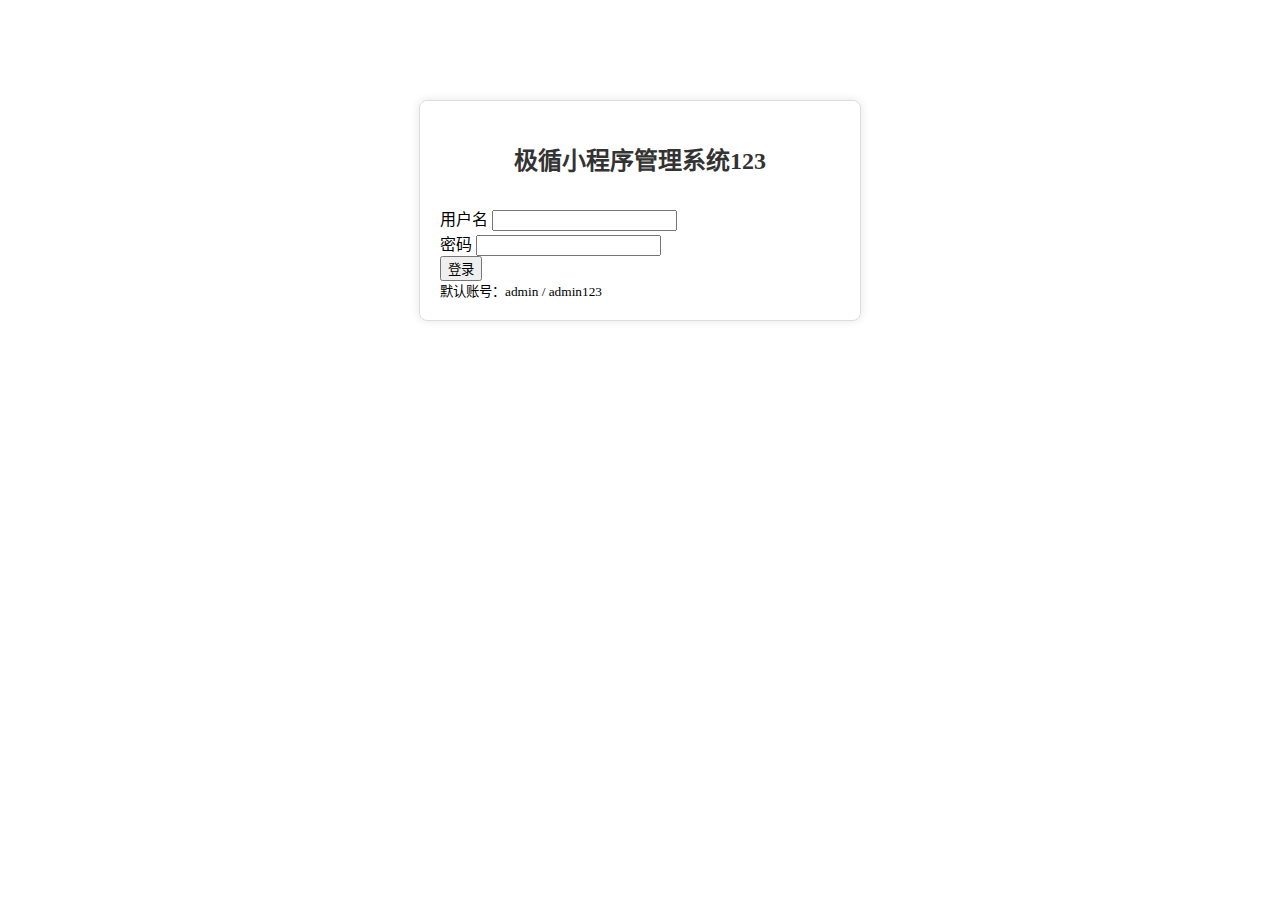
<file: src/main/resources/templates/login.html>
<!DOCTYPE html>
<html lang="zh-CN" xmlns:th="http://www.thymeleaf.org">
<head>
    <meta charset="UTF-8">
    <meta name="viewport" content="width=device-width, initial-scale=1.0">
    <title>登录 - 极循小程序管理系统</title>
    <link rel="stylesheet" th:href="@{/css/bootstrap.min.css}">
    <style>
        .login-container {
            max-width: 400px;
            margin: 100px auto;
            padding: 20px;
            border: 1px solid #ddd;
            border-radius: 8px;
            box-shadow: 0 0 10px rgba(0,0,0,0.1);
        }
        .login-title {
            text-align: center;
            margin-bottom: 30px;
            color: #333;
        }
    </style>
</head>
<body>
    <div class="container">
        <div class="login-container">
            <h2 class="login-title">极循小程序管理系统123</h2>
            <form th:action="@{/auth/login}" method="post">
                <div class="mb-3">
                    <label for="username" class="form-label">用户名</label>
                    <input type="text" class="form-control" id="username" name="username" required>
                </div>
                <div class="mb-3">
                    <label for="password" class="form-label">密码</label>
                    <input type="password" class="form-control" id="password" name="password" required>
                </div>
                <div th:if="${error}" class="alert alert-danger" role="alert">
                    <span th:text="${error}"></span>
                </div>
                <button type="submit" class="btn btn-primary w-100">登录</button>
            </form>
            <div class="mt-3 text-center">
                <small class="text-muted">默认账号：admin / admin123</small>
            </div>
        </div>
    </div>
    <script th:src="@{/js/bootstrap.bundle.min.js}"></script>
</body>
</html>
</file>
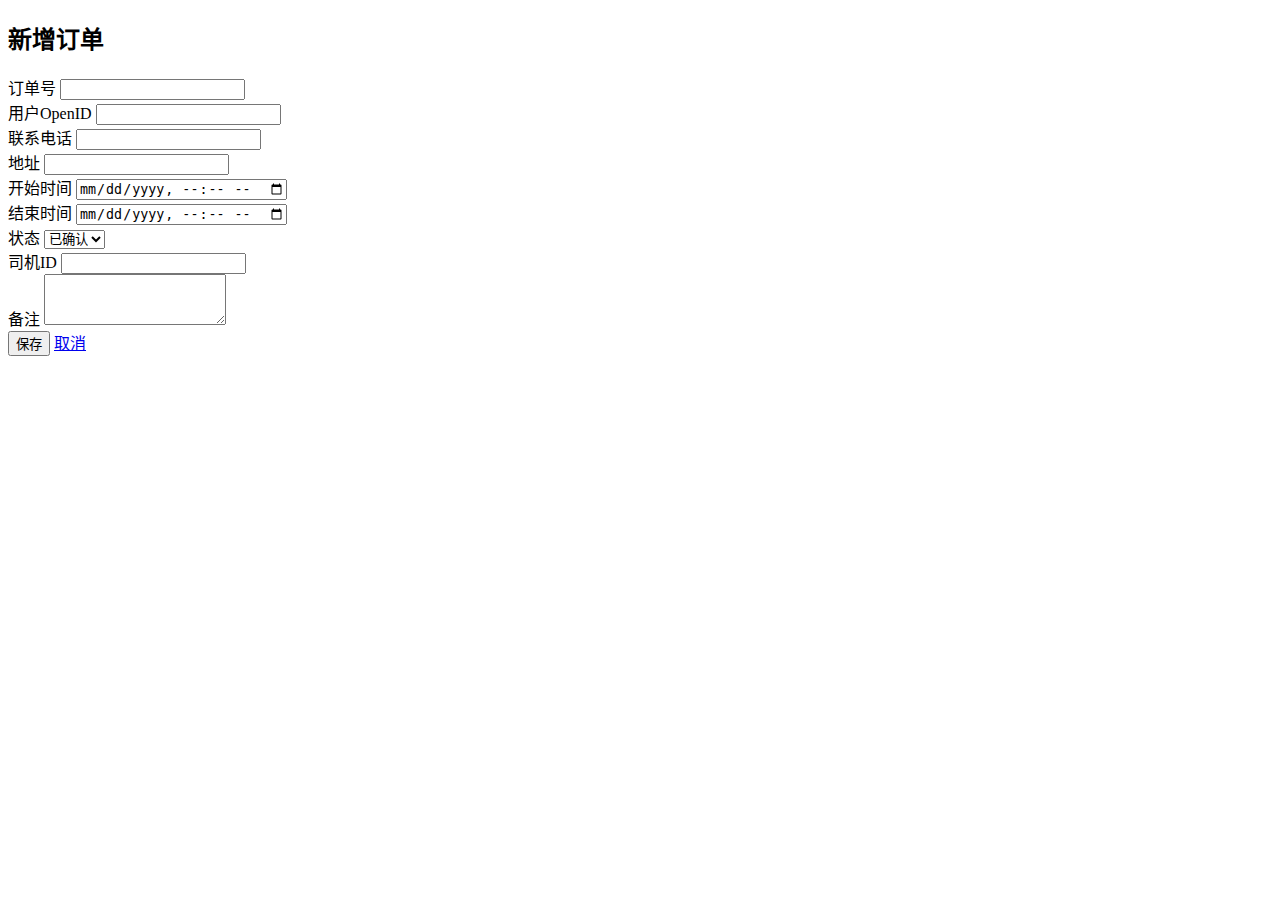
<file: src/main/resources/templates/order/add.html>
<!DOCTYPE html>
<html lang="zh-CN" xmlns:th="http://www.thymeleaf.org">
<head th:replace="common :: head">
    <title>新增订单 - 极循小程序管理系统</title>
</head>
<body th:replace="common :: body">
    <div th:fragment="container">
        <h2>新增订单</h2>

        <!-- 新增订单表单 -->
        <div class="card">
            <div class="card-body">
                <form th:action="@{/order/add}" method="post">
                    <div class="row g-3">
                        <div class="col-md-6">
                            <label for="orderNo" class="form-label">订单号</label>
                            <input type="text" class="form-control" id="orderNo" name="orderNo" required>
                        </div>
                        <div class="col-md-6">
                            <label for="openId" class="form-label">用户OpenID</label>
                            <input type="text" class="form-control" id="openId" name="openId" required>
                        </div>
                        <div class="col-md-6">
                            <label for="phone" class="form-label">联系电话</label>
                            <input type="text" class="form-control" id="phone" name="phone" required>
                        </div>
                        <div class="col-md-6">
                            <label for="address" class="form-label">地址</label>
                            <input type="text" class="form-control" id="address" name="address" required>
                        </div>
                        <div class="col-md-6">
                            <label for="startTime" class="form-label">开始时间</label>
                            <input type="datetime-local" class="form-control" id="startTime" name="startTime">
                        </div>
                        <div class="col-md-6">
                            <label for="endTime" class="form-label">结束时间</label>
                            <input type="datetime-local" class="form-control" id="endTime" name="endTime">
                        </div>
                        <div class="col-md-6">
                            <label for="status" class="form-label">状态</label>
                            <select class="form-control" id="status" name="status">
                                <option value="已确认">已确认</option>
                                <option value="进行中">进行中</option>
                                <option value="已完成">已完成</option>
                                <option value="已取消">已取消</option>
                            </select>
                        </div>
                        <div class="col-md-6">
                            <label for="driverId" class="form-label">司机ID</label>
                            <input type="text" class="form-control" id="driverId" name="driverId">
                        </div>
                        <div class="col-12">
                            <label for="remark" class="form-label">备注</label>
                            <textarea class="form-control" id="remark" name="remark" rows="3"></textarea>
                        </div>
                        <div class="col-12">
                            <button type="submit" class="btn btn-primary">
                                <i class="bi bi-save"></i> 保存
                            </button>
                            <a href="/excycle/order/list" class="btn btn-secondary">
                                <i class="bi bi-x-circle"></i> 取消
                            </a>
                        </div>
                    </div>
                </form>
            </div>
        </div>
    </div>
</body>
</html>
</file>
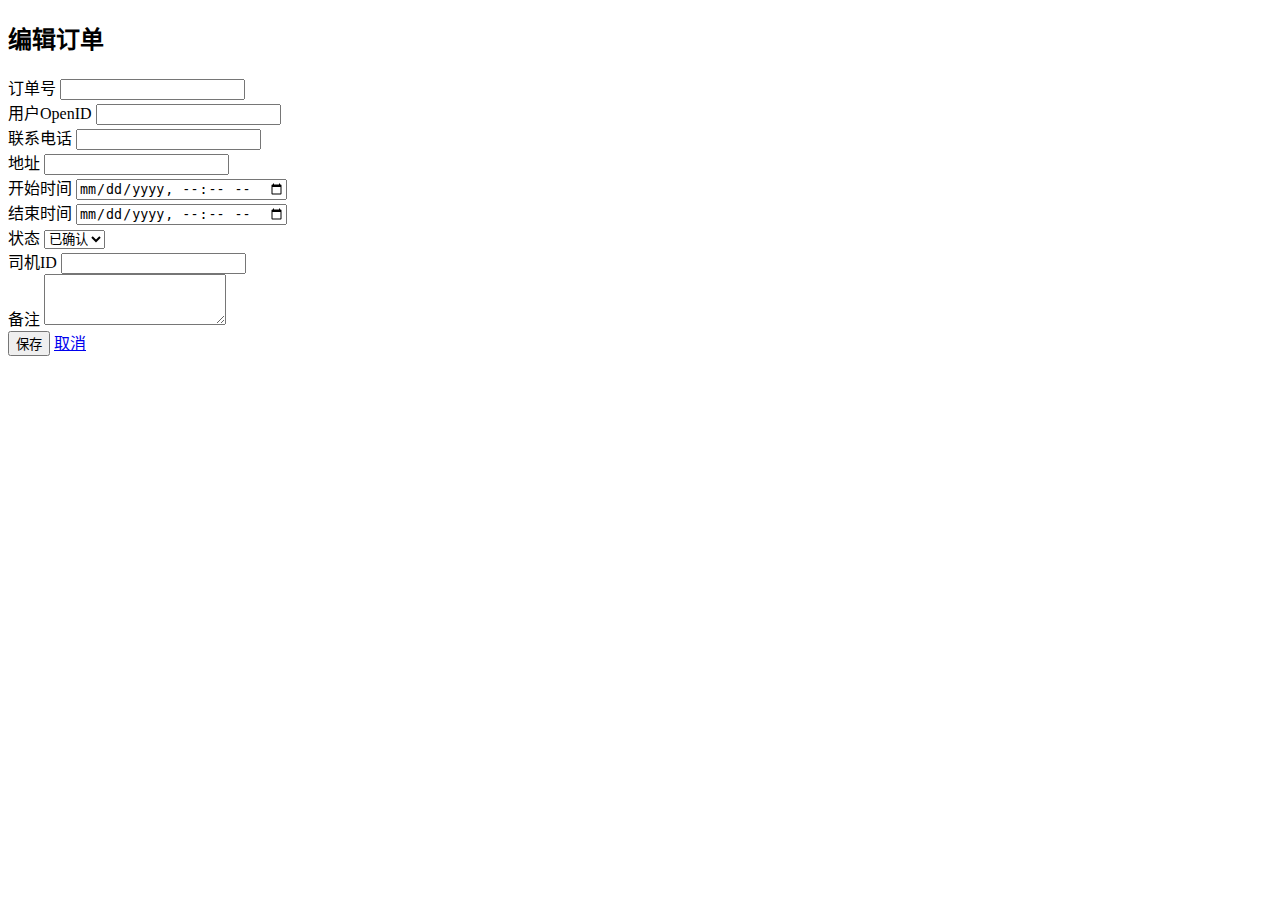
<file: src/main/resources/templates/order/edit.html>
<!DOCTYPE html>
<html lang="zh-CN" xmlns:th="http://www.thymeleaf.org">
<head th:replace="common :: head">
    <title>编辑订单 - 极循小程序管理系统</title>
</head>
<body th:replace="common :: body">
    <div th:fragment="container">
        <h2>编辑订单</h2>

        <!-- 编辑订单表单 -->
        <div class="card">
            <div class="card-body">
                <form th:action="@{/order/edit/{id}(id=${order.id})}" method="post">
                    <div class="row g-3">
                        <div class="col-md-6">
                            <label for="orderNo" class="form-label">订单号</label>
                            <input type="text" class="form-control" id="orderNo" name="orderNo" th:value="${order.orderNo}" required>
                        </div>
                        <div class="col-md-6">
                            <label for="openId" class="form-label">用户OpenID</label>
                            <input type="text" class="form-control" id="openId" name="openId" th:value="${order.openId}" required>
                        </div>
                        <div class="col-md-6">
                            <label for="phone" class="form-label">联系电话</label>
                            <input type="text" class="form-control" id="phone" name="phone" th:value="${order.phone}" required>
                        </div>
                        <div class="col-md-6">
                            <label for="address" class="form-label">地址</label>
                            <input type="text" class="form-control" id="address" name="address" th:value="${order.address}" required>
                        </div>
                        <div class="col-md-6">
                            <label for="startTime" class="form-label">开始时间</label>
                            <input type="datetime-local" class="form-control" id="startTime" name="startTime" th:value="${order.startTime != null ? #temporals.format(order.startTime, 'yyyy-MM-dd\'T\'HH:mm') : ''}">
                        </div>
                        <div class="col-md-6">
                            <label for="endTime" class="form-label">结束时间</label>
                            <input type="datetime-local" class="form-control" id="endTime" name="endTime" th:value="${order.endTime != null ? #temporals.format(order.endTime, 'yyyy-MM-dd\'T\'HH:mm') : ''}">
                        </div>
                        <div class="col-md-6">
                            <label for="status" class="form-label">状态</label>
                            <select class="form-control" id="status" name="status">
                                <option value="已确认" th:selected="${order.status == '已确认'}">已确认</option>
                                <option value="进行中" th:selected="${order.status == '进行中'}">进行中</option>
                                <option value="已完成" th:selected="${order.status == '已完成'}">已完成</option>
                                <option value="已取消" th:selected="${order.status == '已取消'}">已取消</option>
                            </select>
                        </div>
                        <div class="col-md-6">
                            <label for="driverId" class="form-label">司机ID</label>
                            <input type="text" class="form-control" id="driverId" name="driverId" th:value="${order.driverId}">
                        </div>
                        <div class="col-12">
                            <label for="remark" class="form-label">备注</label>
                            <textarea class="form-control" id="remark" name="remark" rows="3" th:text="${order.remark}"></textarea>
                        </div>
                        <div class="col-12">
                            <button type="submit" class="btn btn-primary">
                                <i class="bi bi-save"></i> 保存
                            </button>
                            <a href="/excycle/order/list" class="btn btn-secondary">
                                <i class="bi bi-x-circle"></i> 取消
                            </a>
                        </div>
                    </div>
                </form>
            </div>
        </div>
    </div>
</body>
</html>
</file>
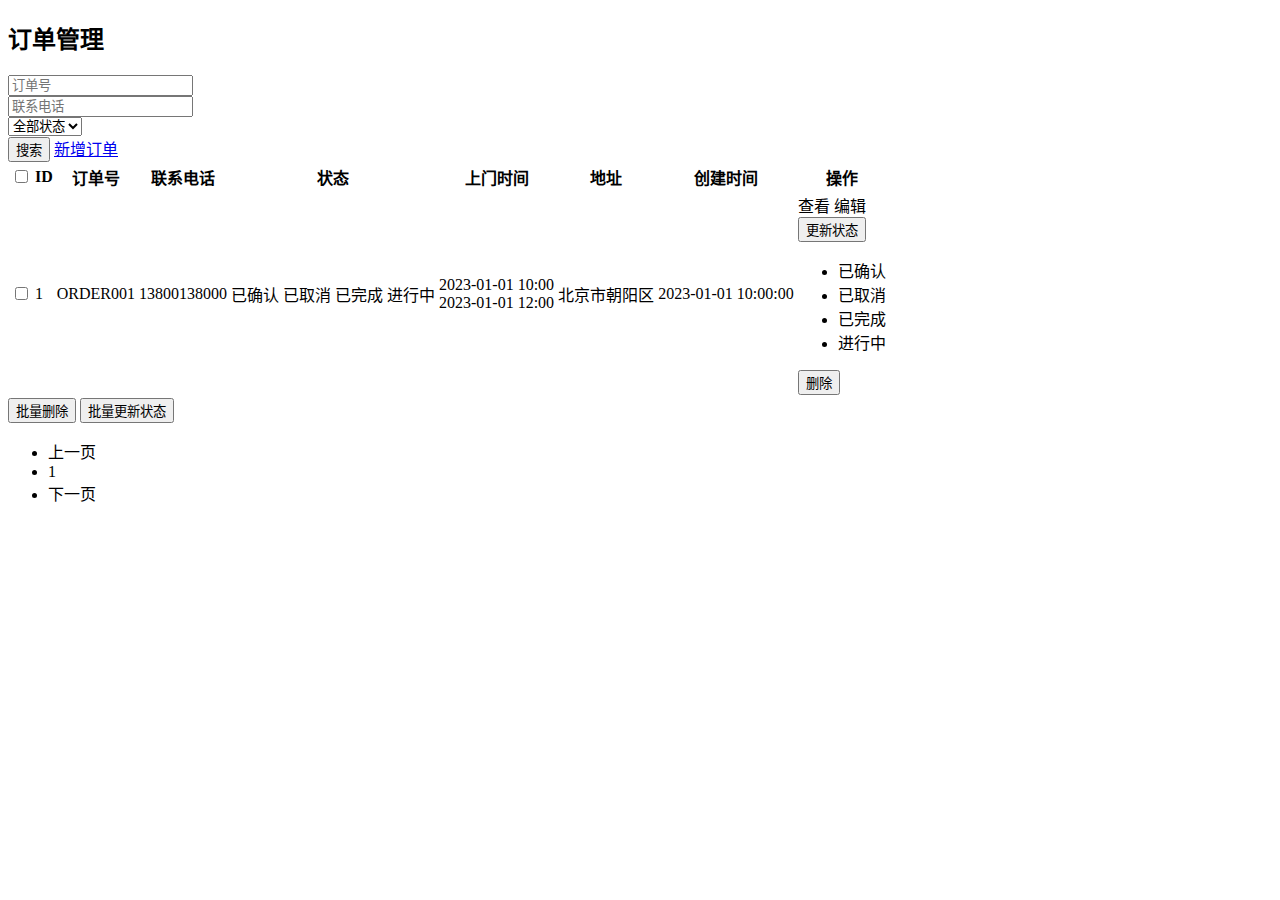
<file: src/main/resources/templates/order/list.html>
<!DOCTYPE html>
<html lang="zh-CN" xmlns:th="http://www.thymeleaf.org">
<head th:replace="common :: head">
    <title>订单管理 - 极循小程序管理系统</title>
</head>
<body th:replace="common :: body">
    <div th:fragment="container">
        <h2>订单管理</h2>

        <!-- 搜索表单 -->
        <div class="card mb-3">
            <div class="card-body">
                <form th:action="@{/order/list}" method="get" class="row g-3">
                    <div class="col-md-3">
                        <input type="text" class="form-control" name="orderNo" placeholder="订单号" th:value="${order?.orderNo}">
                    </div>
                    <div class="col-md-3">
                        <input type="text" class="form-control" name="phone" placeholder="联系电话" th:value="${order?.phone}">
                    </div>
                    <div class="col-md-3">
                        <select class="form-control" name="status">
                            <option value="">全部状态</option>
                            <option value="已确认" th:selected="${order?.status == '已确认'}">已确认</option>
                            <option value="已取消" th:selected="${order?.status == '已取消'}">已取消</option>
                            <option value="已完成" th:selected="${order?.status == '已完成'}">已完成</option>
                            <option value="进行中" th:selected="${order?.status == '进行中'}">进行中</option>
                        </select>
                    </div>
                    <div class="col-md-3">
                        <button type="submit" class="btn btn-primary">
                            <i class="bi bi-search"></i> 搜索
                        </button>
                        <a href="/excycle/order/add" class="btn btn-success">
                            <i class="bi bi-plus"></i> 新增订单
                        </a>
                    </div>
                </form>
            </div>
        </div>

        <!-- 订单列表 -->
        <div class="card">
            <div class="card-body">
                <div class="table-responsive">
                    <table class="table table-striped table-hover">
                        <thead>
                            <tr>
                                <th>
                                    <input type="checkbox" id="selectAll" onchange="toggleSelectAll()">
                                </th>
                                <th>ID</th>
                                <th>订单号</th>
                                <th>联系电话</th>
                                <th>状态</th>
                                <th>上门时间</th>
                                <th>地址</th>
                                <th>创建时间</th>
                                <th>操作</th>
                            </tr>
                        </thead>
                        <tbody>
                            <tr th:each="order : ${orderPage.records}">
                                <td>
                                    <input type="checkbox" name="selectedIds" th:value="${order.id}" class="order-checkbox">
                                </td>
                                <td th:text="${order.id}">1</td>
                                <td th:text="${order.orderNo}">ORDER001</td>
                                <td th:text="${order.phone}">13800138000</td>
                                <td>
                                    <span th:if="${order.status == '已确认'}" class="badge bg-primary">已确认</span>
                                    <span th:if="${order.status == '已取消'}" class="badge bg-danger">已取消</span>
                                    <span th:if="${order.status == '已完成'}" class="badge bg-success">已完成</span>
                                    <span th:if="${order.status == '进行中'}" class="badge bg-warning">进行中</span>
                                </td>
                                <td>
                                    <div th:if="${order.startTime != null}" th:text="${#temporals.format(order.startTime, 'yyyy-MM-dd HH:mm')}">2023-01-01 10:00</div>
                                    <div th:if="${order.endTime != null}" th:text="${#temporals.format(order.endTime, 'yyyy-MM-dd HH:mm')}">2023-01-01 12:00</div>
                                </td>
                                <td th:text="${order.address}">北京市朝阳区</td>
                                <td th:text="${#temporals.format(order.createdAt, 'yyyy-MM-dd HH:mm:ss')}">2023-01-01 10:00:00</td>
                                <td>
                                    <a th:href="@{/order/view/{id}(id=${order.id})}" class="btn btn-sm btn-outline-info">
                                        <i class="bi bi-eye"></i> 查看
                                    </a>
                                    <a th:href="@{/order/edit/{id}(id=${order.id})}" class="btn btn-sm btn-outline-primary">
                                        <i class="bi bi-pencil"></i> 编辑
                                    </a>
                                    <div class="btn-group" role="group">
                                        <button type="button" class="btn btn-sm btn-outline-secondary dropdown-toggle" data-bs-toggle="dropdown">
                                            更新状态
                                        </button>
                                        <ul class="dropdown-menu">
                                            <li>
                                                <a class="dropdown-item"
                                                   hx-post="/excycle/order/updateStatus"
                                                   hx-vals='{"id": "${order.id}", "status": "已确认"}'
                                                   hx-confirm="确认要更新状态为「已确认」吗？"
                                                   hx-on::after-request="if(event.detail.successful) { alert('状态更新成功'); location.reload(); } else { alert('状态更新失败'); }">
                                                    已确认
                                                </a>
                                            </li>
                                            <li>
                                                <a class="dropdown-item"
                                                   hx-post="/excycle/order/updateStatus"
                                                   hx-vals='{"id": "${order.id}", "status": "已取消"}'
                                                   hx-confirm="确认要更新状态为「已取消」吗？"
                                                   hx-on::after-request="if(event.detail.successful) { alert('状态更新成功'); location.reload(); } else { alert('状态更新失败'); }">
                                                    已取消
                                                </a>
                                            </li>
                                            <li>
                                                <a class="dropdown-item"
                                                   hx-post="/excycle/order/updateStatus"
                                                   hx-vals='{"id": "${order.id}", "status": "已完成"}'
                                                   hx-confirm="确认要更新状态为「已完成」吗？"
                                                   hx-on::after-request="if(event.detail.successful) { alert('状态更新成功'); location.reload(); } else { alert('状态更新失败'); }">
                                                    已完成
                                                </a>
                                            </li>
                                            <li>
                                                <a class="dropdown-item"
                                                   hx-post="/excycle/order/updateStatus"
                                                   hx-vals='{"id": "${order.id}", "status": "进行中"}'
                                                   hx-confirm="确认要更新状态为「进行中」吗？"
                                                   hx-on::after-request="if(event.detail.successful) { alert('状态更新成功'); location.reload(); } else { alert('状态更新失败'); }">
                                                    进行中
                                                </a>
                                            </li>
                                        </ul>
                                    </div>
                                    <button class="btn btn-sm btn-outline-danger"
                                            hx-delete="/excycle/order/delete/{id}"
                                            hx-vals='{"id": "${order.id}"}'
                                            hx-confirm="确定要删除这个订单吗？"
                                            hx-on::after-request="if(event.detail.successful) { alert('删除成功'); location.reload(); } else { alert('删除失败'); }">
                                        <i class="bi bi-trash"></i> 删除
                                    </button>
                                </td>
                            </tr>
                        </tbody>
                    </table>
                </div>

                <!-- 分页 -->
                <div class="d-flex justify-content-between align-items-center mt-3">
                    <div>
                        <div class="btn-group" role="group">
                            <button class="btn btn-danger"
                                    hx-get="/excycle/order/batchDelete"
                                    hx-include="[name='selectedIds']"
                                    hx-confirm="确定要删除选中的订单吗？"
                                    hx-on::after-request="if(event.detail.successful) { alert('批量删除成功'); location.reload(); } else { alert('批量删除失败'); }">
                                <i class="bi bi-trash"></i> 批量删除
                            </button>
                            <button class="btn btn-primary"
                                    hx-get="/excycle/order/batchUpdateStatus"
                                    hx-include="[name='selectedIds']"
                                    hx-vals='{"status": prompt("请输入新状态（已确认/已取消/已完成/进行中）：") || ""}'
                                    hx-confirm="确定要批量更新状态吗？"
                                    hx-on::after-request="if(event.detail.successful) { alert('批量更新状态成功'); location.reload(); } else { alert('批量更新状态失败'); }">
                                <i class="bi bi-arrow-repeat"></i> 批量更新状态
                            </button>
                        </div>
                    </div>
                    <nav>
                        <ul class="pagination">
                            <li class="page-item" th:classappend="${orderPage.current == 1} ? 'disabled'">
                                <a class="page-link" th:href="@{/order/list(pageNum=${orderPage.current - 1}, pageSize=${pageSize}, orderNo=${order?.orderNo}, phone=${order?.phone}, status=${order?.status})}">上一页</a>
                            </li>
                            <li class="page-item" th:each="i : ${#numbers.sequence(1, orderPage.pages)}" th:classappend="${orderPage.current == i} ? 'active'">
                                <a class="page-link" th:href="@{/order/list(pageNum=${i}, pageSize=${pageSize}, orderNo=${order?.orderNo}, phone=${order?.phone}, status=${order?.status})}" th:text="${i}">1</a>
                            </li>
                            <li class="page-item" th:classappend="${orderPage.current == orderPage.pages} ? 'disabled'">
                                <a class="page-link" th:href="@{/order/list(pageNum=${orderPage.current + 1}, pageSize=${pageSize}, orderNo=${order?.orderNo}, phone=${order?.phone}, status=${order?.status})}">下一页</a>
                            </li>
                        </ul>
                    </nav>
                </div>
            </div>
        </div>
    </div>

    <script>
        function toggleSelectAll() {
            const selectAll = document.getElementById('selectAll');
            const checkboxes = document.querySelectorAll('.order-checkbox');
            checkboxes.forEach(checkbox => {
                checkbox.checked = selectAll.checked;
            });
        }
    </script>
</body>
</html>
</file>
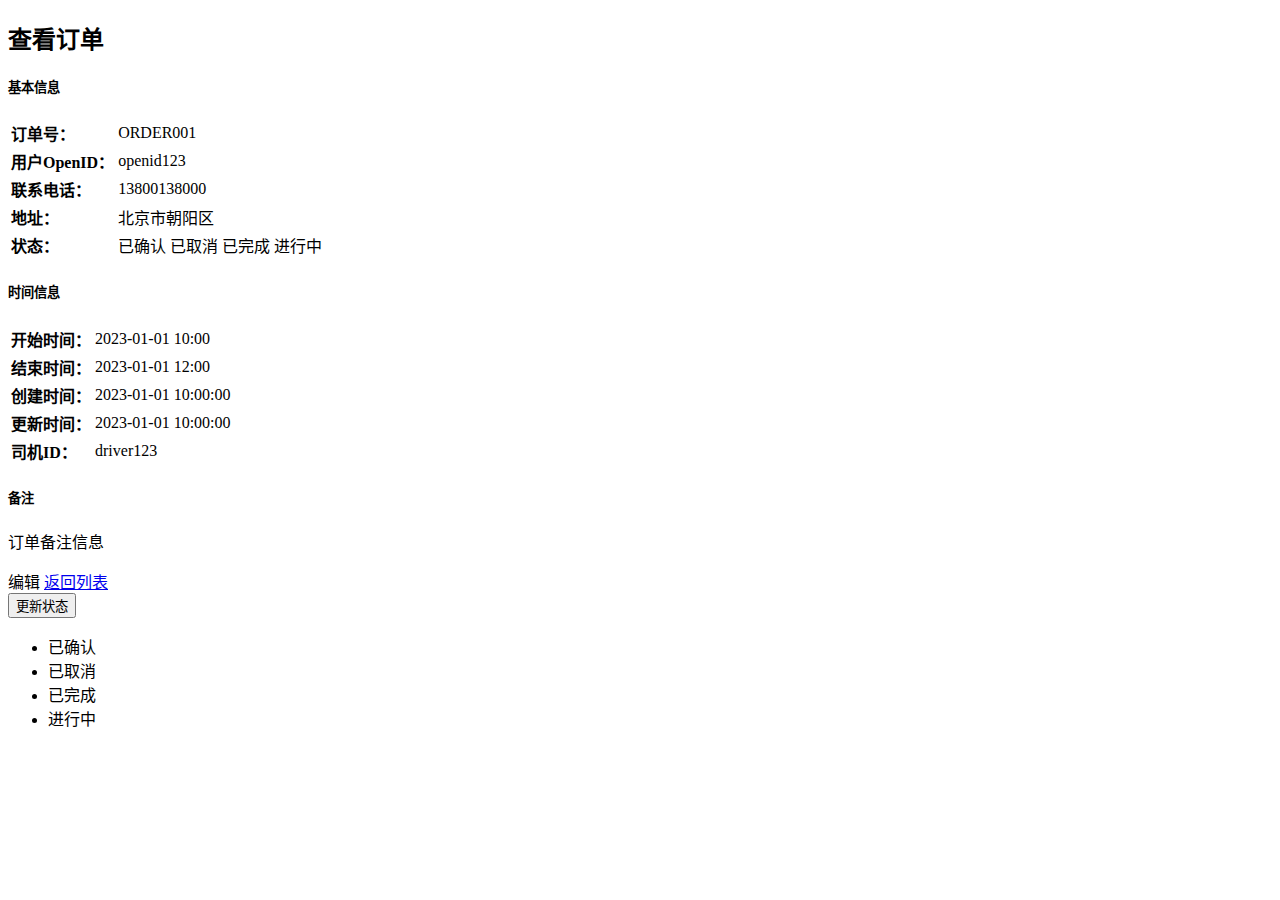
<file: src/main/resources/templates/order/view.html>
<!DOCTYPE html>
<html lang="zh-CN" xmlns:th="http://www.thymeleaf.org">
<head th:replace="common :: head">
    <title>查看订单 - 极循小程序管理系统</title>
</head>
<body th:replace="common :: body">
    <div th:fragment="container">
        <h2>查看订单</h2>

        <!-- 订单详情 -->
        <div class="card">
            <div class="card-body">
                <div class="row">
                    <div class="col-md-6">
                        <h5>基本信息</h5>
                        <table class="table table-borderless">
                            <tr>
                                <td><strong>订单号：</strong></td>
                                <td th:text="${order.orderNo}">ORDER001</td>
                            </tr>
                            <tr>
                                <td><strong>用户OpenID：</strong></td>
                                <td th:text="${order.openId}">openid123</td>
                            </tr>
                            <tr>
                                <td><strong>联系电话：</strong></td>
                                <td th:text="${order.phone}">13800138000</td>
                            </tr>
                            <tr>
                                <td><strong>地址：</strong></td>
                                <td th:text="${order.address}">北京市朝阳区</td>
                            </tr>
                            <tr>
                                <td><strong>状态：</strong></td>
                                <td>
                                    <span th:if="${order.status == '已确认'}" class="badge bg-primary">已确认</span>
                                    <span th:if="${order.status == '已取消'}" class="badge bg-danger">已取消</span>
                                    <span th:if="${order.status == '已完成'}" class="badge bg-success">已完成</span>
                                    <span th:if="${order.status == '进行中'}" class="badge bg-warning">进行中</span>
                                </td>
                            </tr>
                        </table>
                    </div>
                    <div class="col-md-6">
                        <h5>时间信息</h5>
                        <table class="table table-borderless">
                            <tr>
                                <td><strong>开始时间：</strong></td>
                                <td th:text="${order.startTime != null ? #temporals.format(order.startTime, 'yyyy-MM-dd HH:mm') : '未设置'}">2023-01-01 10:00</td>
                            </tr>
                            <tr>
                                <td><strong>结束时间：</strong></td>
                                <td th:text="${order.endTime != null ? #temporals.format(order.endTime, 'yyyy-MM-dd HH:mm') : '未设置'}">2023-01-01 12:00</td>
                            </tr>
                            <tr>
                                <td><strong>创建时间：</strong></td>
                                <td th:text="${#temporals.format(order.createdAt, 'yyyy-MM-dd HH:mm:ss')}">2023-01-01 10:00:00</td>
                            </tr>
                            <tr>
                                <td><strong>更新时间：</strong></td>
                                <td th:text="${order.updatedAt != null ? #temporals.format(order.updatedAt, 'yyyy-MM-dd HH:mm:ss') : '未更新'}">2023-01-01 10:00:00</td>
                            </tr>
                            <tr>
                                <td><strong>司机ID：</strong></td>
                                <td th:text="${order.driverId != null ? order.driverId : '未分配'}">driver123</td>
                            </tr>
                        </table>
                    </div>
                </div>

                <div class="row mt-3" th:if="${order.remark != null and !order.remark.isEmpty()}">
                    <div class="col-12">
                        <h5>备注</h5>
                        <div class="card">
                            <div class="card-body">
                                <p th:text="${order.remark}">订单备注信息</p>
                            </div>
                        </div>
                    </div>
                </div>

                <div class="row mt-3">
                    <div class="col-12">
                        <div class="d-flex justify-content-between">
                            <div>
                                <a th:href="@{/order/edit/{id}(id=${order.id})}" class="btn btn-primary">
                                    <i class="bi bi-pencil"></i> 编辑
                                </a>
                                <a href="/excycle/order/list" class="btn btn-secondary">
                                    <i class="bi bi-arrow-left"></i> 返回列表
                                </a>
                            </div>
                            <div>
                                <div class="btn-group" role="group">
                                    <button type="button" class="btn btn-outline-secondary dropdown-toggle" data-bs-toggle="dropdown">
                                        更新状态
                                    </button>
                                    <ul class="dropdown-menu">
                                        <li>
                                            <a class="dropdown-item"
                                               hx-post="/excycle/order/updateStatus"
                                               hx-vals='{"id": "${order.id}", "status": "已确认"}'
                                               hx-confirm="确认要更新状态为「已确认」吗？"
                                               hx-on::after-request="if(event.detail.successful) { alert('状态更新成功'); location.reload(); } else { alert('状态更新失败'); }">
                                                已确认
                                            </a>
                                        </li>
                                        <li>
                                            <a class="dropdown-item"
                                               hx-post="/excycle/order/updateStatus"
                                               hx-vals='{"id": "${order.id}", "status": "已取消"}'
                                               hx-confirm="确认要更新状态为「已取消」吗？"
                                               hx-on::after-request="if(event.detail.successful) { alert('状态更新成功'); location.reload(); } else { alert('状态更新失败'); }">
                                                已取消
                                            </a>
                                        </li>
                                        <li>
                                            <a class="dropdown-item"
                                               hx-post="/excycle/order/updateStatus"
                                               hx-vals='{"id": "${order.id}", "status": "已完成"}'
                                               hx-confirm="确认要更新状态为「已完成」吗？"
                                               hx-on::after-request="if(event.detail.successful) { alert('状态更新成功'); location.reload(); } else { alert('状态更新失败'); }">
                                                已完成
                                            </a>
                                        </li>
                                        <li>
                                            <a class="dropdown-item"
                                               hx-post="/excycle/order/updateStatus"
                                               hx-vals='{"id": "${order.id}", "status": "进行中"}'
                                               hx-confirm="确认要更新状态为「进行中」吗？"
                                               hx-on::after-request="if(event.detail.successful) { alert('状态更新成功'); location.reload(); } else { alert('状态更新失败'); }">
                                                进行中
                                            </a>
                                        </li>
                                    </ul>
                                </div>
                            </div>
                        </div>
                    </div>
                </div>
            </div>
        </div>
    </div>
</body>
</html>
</file>
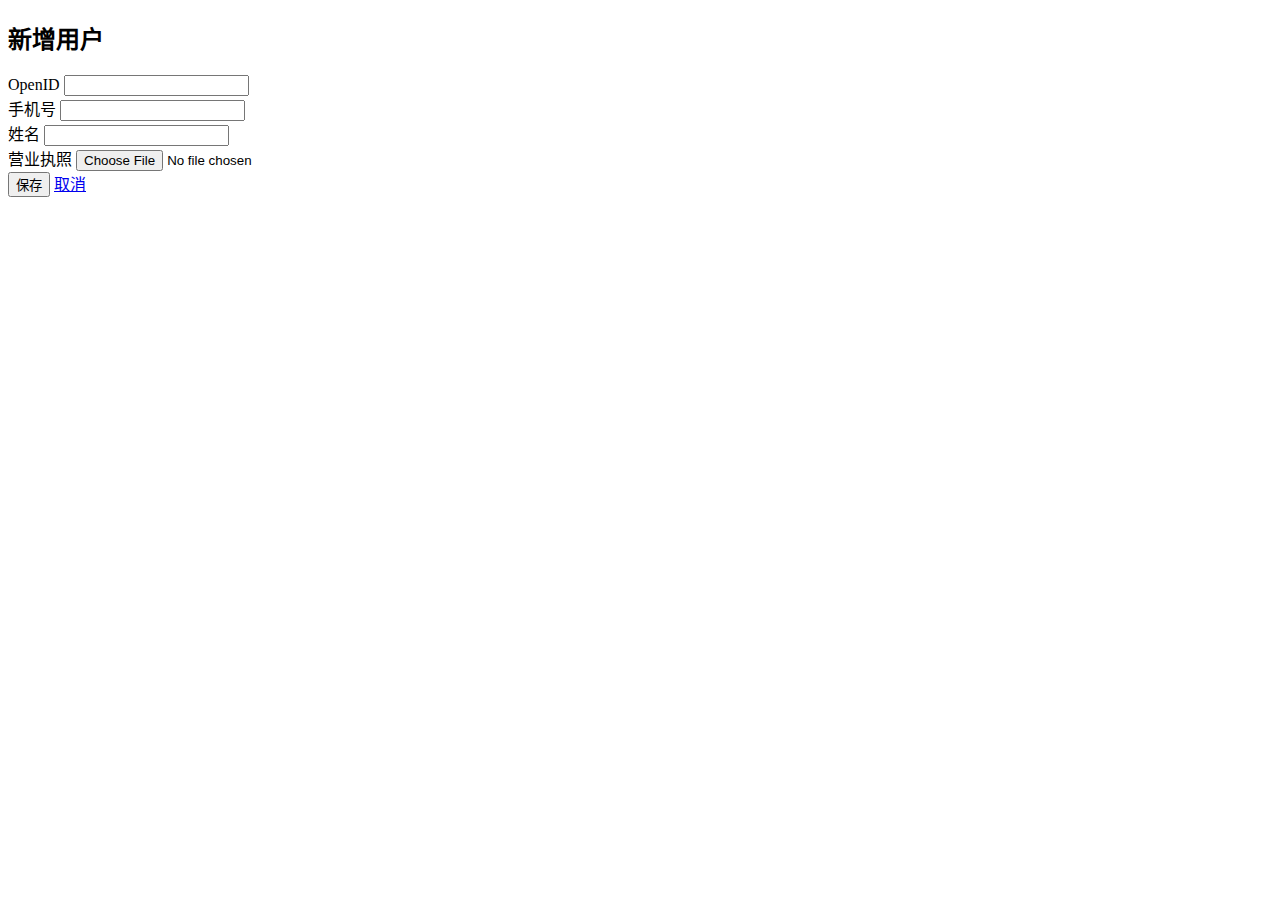
<file: src/main/resources/templates/user/add.html>
<!DOCTYPE html>
<html lang="zh-CN" xmlns:th="http://www.thymeleaf.org">
<head th:replace="common :: head">
    <title>新增用户 - 极循小程序管理系统</title>
</head>
<body th:replace="common :: body">
    <div th:fragment="container">
        <h2>新增用户</h2>

        <!-- 新增用户表单 -->
        <div class="card">
            <div class="card-body">
                <form th:action="@{/user/add}" method="post" enctype="multipart/form-data">
                    <div class="row g-3">
                        <div class="col-md-6">
                            <label for="openId" class="form-label">OpenID</label>
                            <input type="text" class="form-control" id="openId" name="openId" required>
                        </div>
                        <div class="col-md-6">
                            <label for="phone" class="form-label">手机号</label>
                            <input type="text" class="form-control" id="phone" name="phone" required>
                        </div>
                        <div class="col-md-6">
                            <label for="name" class="form-label">姓名</label>
                            <input type="text" class="form-control" id="name" name="name" required>
                        </div>
                        <div class="col-md-6">
                            <label for="businessLicense" class="form-label">营业执照</label>
                            <input type="file" class="form-control" id="businessLicense" name="businessLicense" accept="image/*">
                        </div>
                        <div class="col-12">
                            <button type="submit" class="btn btn-primary">
                                <i class="bi bi-save"></i> 保存
                            </button>
                            <a href="/excycle/user/list" class="btn btn-secondary">
                                <i class="bi bi-x-circle"></i> 取消
                            </a>
                        </div>
                    </div>
                </form>
            </div>
        </div>
    </div>
</body>
</html>
</file>
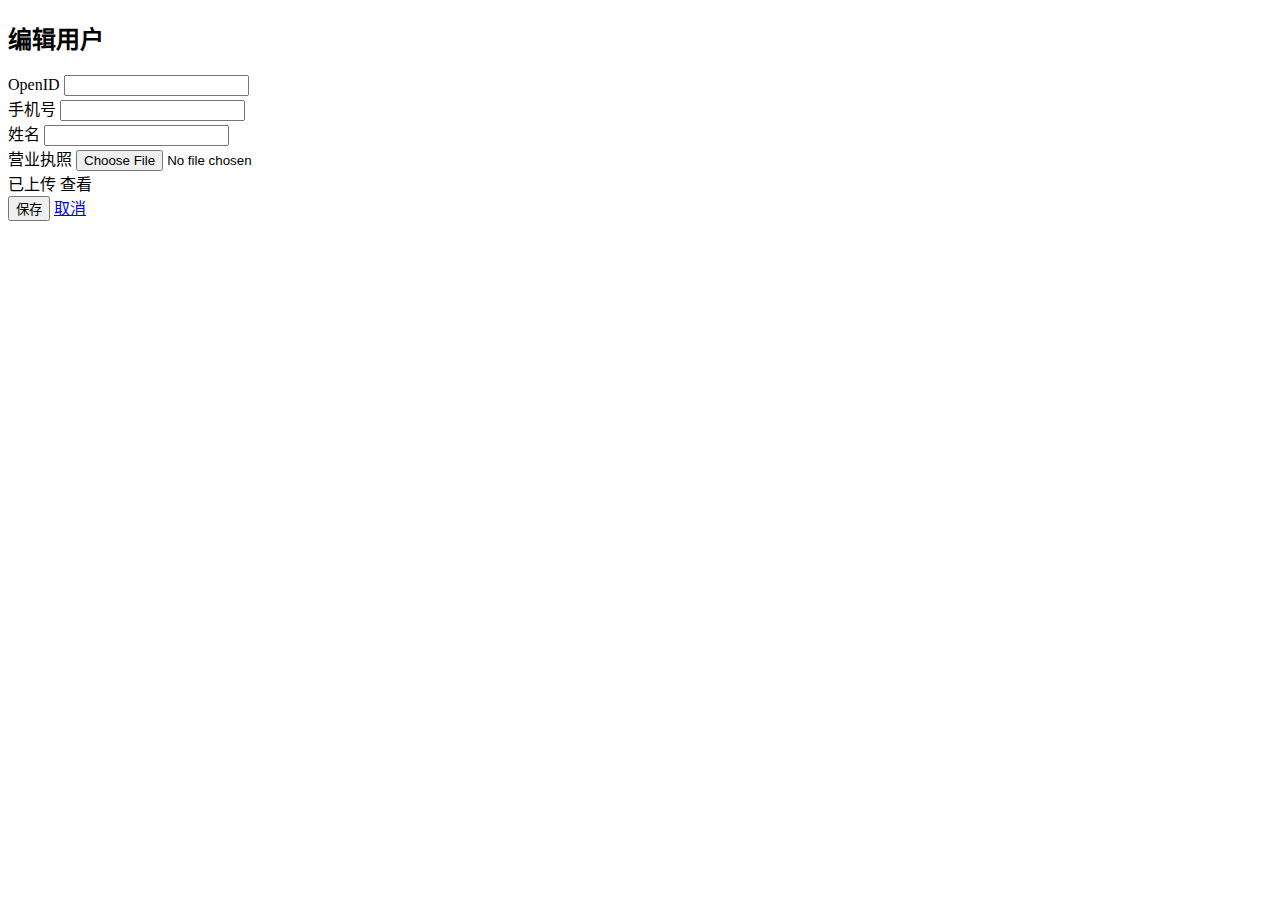
<file: src/main/resources/templates/user/edit.html>
<!DOCTYPE html>
<html lang="zh-CN" xmlns:th="http://www.thymeleaf.org">
<head th:replace="common :: head">
    <title>编辑用户 - 极循小程序管理系统</title>
</head>
<body th:replace="common :: body">
    <div th:fragment="container">
        <h2>编辑用户</h2>

        <!-- 编辑用户表单 -->
        <div class="card">
            <div class="card-body">
                <form th:action="@{/user/edit/{id}(id=${user.id})}" method="post" enctype="multipart/form-data">
                    <div class="row g-3">
                        <div class="col-md-6">
                            <label for="openId" class="form-label">OpenID</label>
                            <input type="text" class="form-control" id="openId" name="openId" th:value="${user.openId}" required>
                        </div>
                        <div class="col-md-6">
                            <label for="phone" class="form-label">手机号</label>
                            <input type="text" class="form-control" id="phone" name="phone" th:value="${user.phone}" required>
                        </div>
                        <div class="col-md-6">
                            <label for="name" class="form-label">姓名</label>
                            <input type="text" class="form-control" id="name" name="name" th:value="${user.name}" required>
                        </div>
                        <div class="col-md-6">
                            <label for="businessLicense" class="form-label">营业执照</label>
                            <input type="file" class="form-control" id="businessLicense" name="businessLicense" accept="image/*">
                            <div th:if="${user.businessLicense != null and !user.businessLicense.isEmpty()}" class="mt-2">
                                <span class="badge bg-success">已上传</span>
                                <a th:href="@{/file/download/{fileId}(fileId=${user.businessLicense})}" class="btn btn-sm btn-outline-primary">查看</a>
                            </div>
                        </div>
                        <div class="col-12">
                            <button type="submit" class="btn btn-primary">
                                <i class="bi bi-save"></i> 保存
                            </button>
                            <a href="/excycle/user/list" class="btn btn-secondary">
                                <i class="bi bi-x-circle"></i> 取消
                            </a>
                        </div>
                    </div>
                </form>
            </div>
        </div>
    </div>
</body>
</html>
</file>
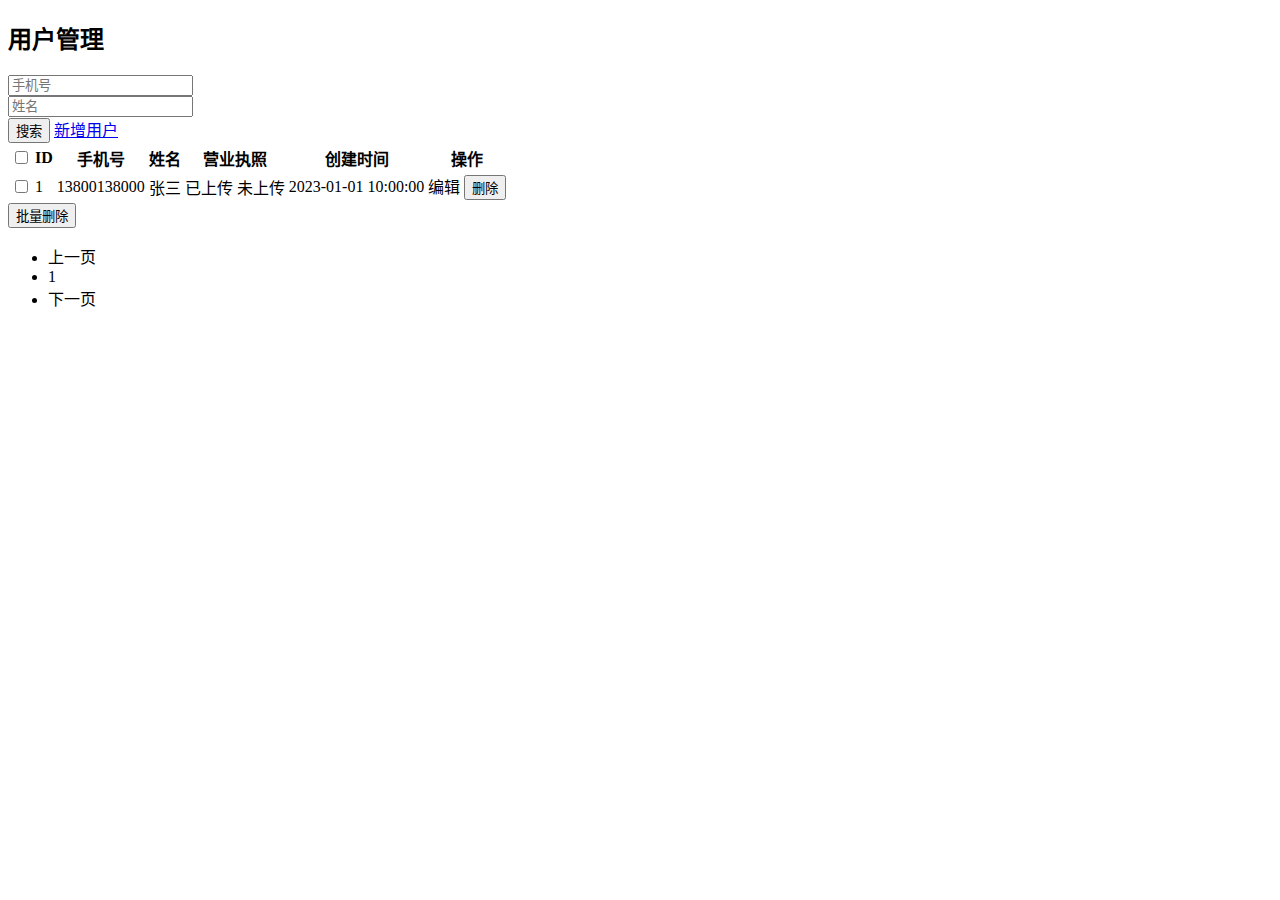
<file: src/main/resources/templates/user/list.html>
<!DOCTYPE html>
<html lang="zh-CN" xmlns:th="http://www.thymeleaf.org">
<head th:replace="common :: head">
    <title>用户管理 - 极循小程序管理系统</title>
</head>
<body th:replace="common :: body">
    <div th:fragment="container">
        <h2>用户管理</h2>

        <!-- 搜索表单 -->
        <div class="card mb-3">
            <div class="card-body">
                <form th:action="@{/user/list}" method="get" class="row g-3">
                    <div class="col-md-4">
                        <input type="text" class="form-control" name="phone" placeholder="手机号" th:value="${user?.phone}">
                    </div>
                    <div class="col-md-4">
                        <input type="text" class="form-control" name="name" placeholder="姓名" th:value="${user?.name}">
                    </div>
                    <div class="col-md-4">
                        <button type="submit" class="btn btn-primary">
                            <i class="bi bi-search"></i> 搜索
                        </button>
                        <a href="/excycle/user/add" class="btn btn-success">
                            <i class="bi bi-plus"></i> 新增用户
                        </a>
                    </div>
                </form>
            </div>
        </div>

        <!-- 用户列表 -->
        <div class="card">
            <div class="card-body">
                <div class="table-responsive">
                    <table class="table table-striped table-hover">
                        <thead>
                            <tr>
                                <th>
                                    <input type="checkbox" id="selectAll" onchange="toggleSelectAll()">
                                </th>
                                <th>ID</th>
                                <th>手机号</th>
                                <th>姓名</th>
                                <th>营业执照</th>
                                <th>创建时间</th>
                                <th>操作</th>
                            </tr>
                        </thead>
                        <tbody>
                            <tr th:each="user : ${userPage.records}">
                                <td>
                                    <input type="checkbox" name="selectedIds" th:value="${user.id}" class="user-checkbox">
                                </td>
                                <td th:text="${user.id}">1</td>
                                <td th:text="${user.phone}">13800138000</td>
                                <td th:text="${user.name}">张三</td>
                                <td>
                                    <span th:if="${user.businessLicense != null and !user.businessLicense.isEmpty()}" class="badge bg-success">已上传</span>
                                    <span th:if="${user.businessLicense == null or user.businessLicense.isEmpty()}" class="badge bg-secondary">未上传</span>
                                </td>
                                <td th:text="${#temporals.format(user.createdAt, 'yyyy-MM-dd HH:mm:ss')}">2023-01-01 10:00:00</td>
                                <td>
                                    <a th:href="@{/user/edit/{id}(id=${user.id})}" class="btn btn-sm btn-outline-primary">
                                        <i class="bi bi-pencil"></i> 编辑
                                    </a>
                                    <button class="btn btn-sm btn-outline-danger"
                                            hx-delete="/excycle/user/delete/{id}"
                                            hx-vals='{"id": "${user.id}"}'
                                            hx-confirm="确定要删除这个用户吗？"
                                            hx-on::after-request="if(event.detail.successful) { alert('删除成功'); location.reload(); } else { alert('删除失败'); }">
                                        <i class="bi bi-trash"></i> 删除
                                    </button>
                                </td>
                            </tr>
                        </tbody>
                    </table>
                </div>

                <!-- 分页 -->
                <div class="d-flex justify-content-between align-items-center mt-3">
                    <div>
                        <button class="btn btn-danger"
                                hx-get="/excycle/user/batchDelete"
                                hx-include="[name='selectedIds']"
                                hx-confirm="确定要删除选中的用户吗？"
                                hx-on::after-request="if(event.detail.successful) { alert('批量删除成功'); location.reload(); } else { alert('批量删除失败'); }">
                            <i class="bi bi-trash"></i> 批量删除
                        </button>
                    </div>
                    <nav>
                        <ul class="pagination">
                            <li class="page-item" th:classappend="${userPage.current == 1} ? 'disabled'">
                                <a class="page-link" th:href="@{/user/list(pageNum=${userPage.current - 1}, pageSize=${pageSize}, phone=${user?.phone}, name=${user?.name})}">上一页</a>
                            </li>
                            <li class="page-item" th:each="i : ${#numbers.sequence(1, userPage.pages)}" th:classappend="${userPage.current == i} ? 'active'">
                                <a class="page-link" th:href="@{/user/list(pageNum=${i}, pageSize=${pageSize}, phone=${user?.phone}, name=${user?.name})}" th:text="${i}">1</a>
                            </li>
                            <li class="page-item" th:classappend="${userPage.current == userPage.pages} ? 'disabled'">
                                <a class="page-link" th:href="@{/user/list(pageNum=${userPage.current + 1}, pageSize=${pageSize}, phone=${user?.phone}, name=${user?.name})}">下一页</a>
                            </li>
                        </ul>
                    </nav>
                </div>
            </div>
        </div>
    </div>

    <script>
        function toggleSelectAll() {
            const selectAll = document.getElementById('selectAll');
            const checkboxes = document.querySelectorAll('.user-checkbox');
            checkboxes.forEach(checkbox => {
                checkbox.checked = selectAll.checked;
            });
        }
    </script>
</body>
</html>
</file>
